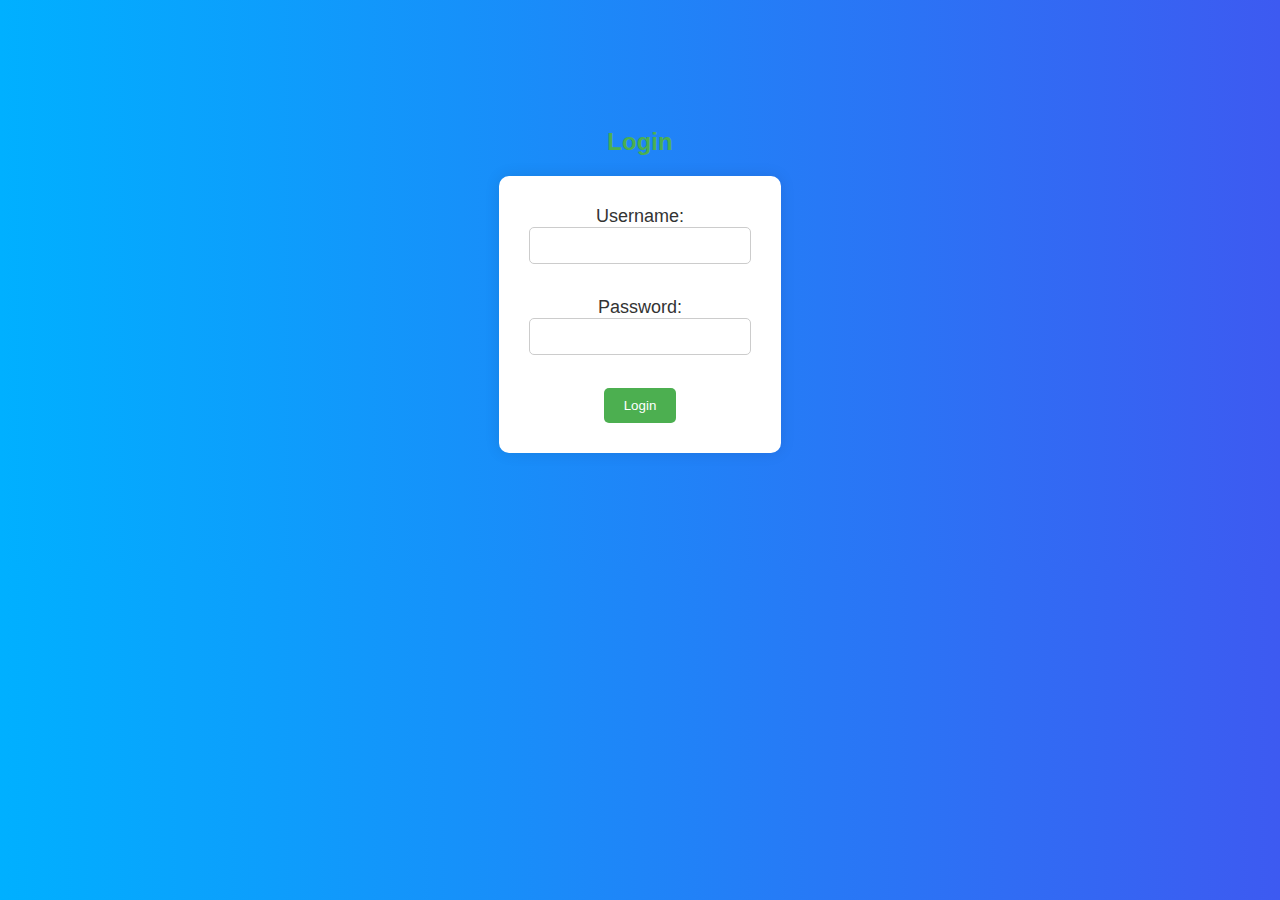
<file: fasion.html>
<!DOCTYPE html>
<html lang="en">
<head>
    <meta charset="UTF-8">
    <meta name="viewport" content="width=device-width, initial-scale=1.0">
    <title>Login Page</title>
    <style>
        body {
            background: linear-gradient(to right, #00b0ff, #3d5af1); /* Blue gradient background */
            font-family: Arial, sans-serif;
        }
    </style>
</head>
<body>
    <div style="text-align: center; padding: 100px;">
        <h2 style="color: #4CAF50;">Login</h2>
        <form action="submit_form" method="POST" style="background-color: #fff; padding: 30px; border-radius: 10px; box-shadow: 0 0 15px rgba(0, 0, 0, 0.1); display: inline-block;">
            <label for="username" style="font-size: 18px; color: #333;">Username:</label><br>
            <input type="text" id="username" name="username" required style="padding: 10px; width: 200px; margin-bottom: 15px; border: 1px solid #ccc; border-radius: 5px;"><br><br>
            
            <label for="password" style="font-size: 18px; color: #333;">Password:</label><br>
            <input type="password" id="password" name="password" required style="padding: 10px; width: 200px; margin-bottom: 15px; border: 1px solid #ccc; border-radius: 5px;"><br><br>
            
            <input type="submit" value="Login" style="background-color: #4CAF50; color: white; border: none; padding: 10px 20px; border-radius: 5px; cursor: pointer;">
        </form>
    </div>
</body>
</html>
</file>
